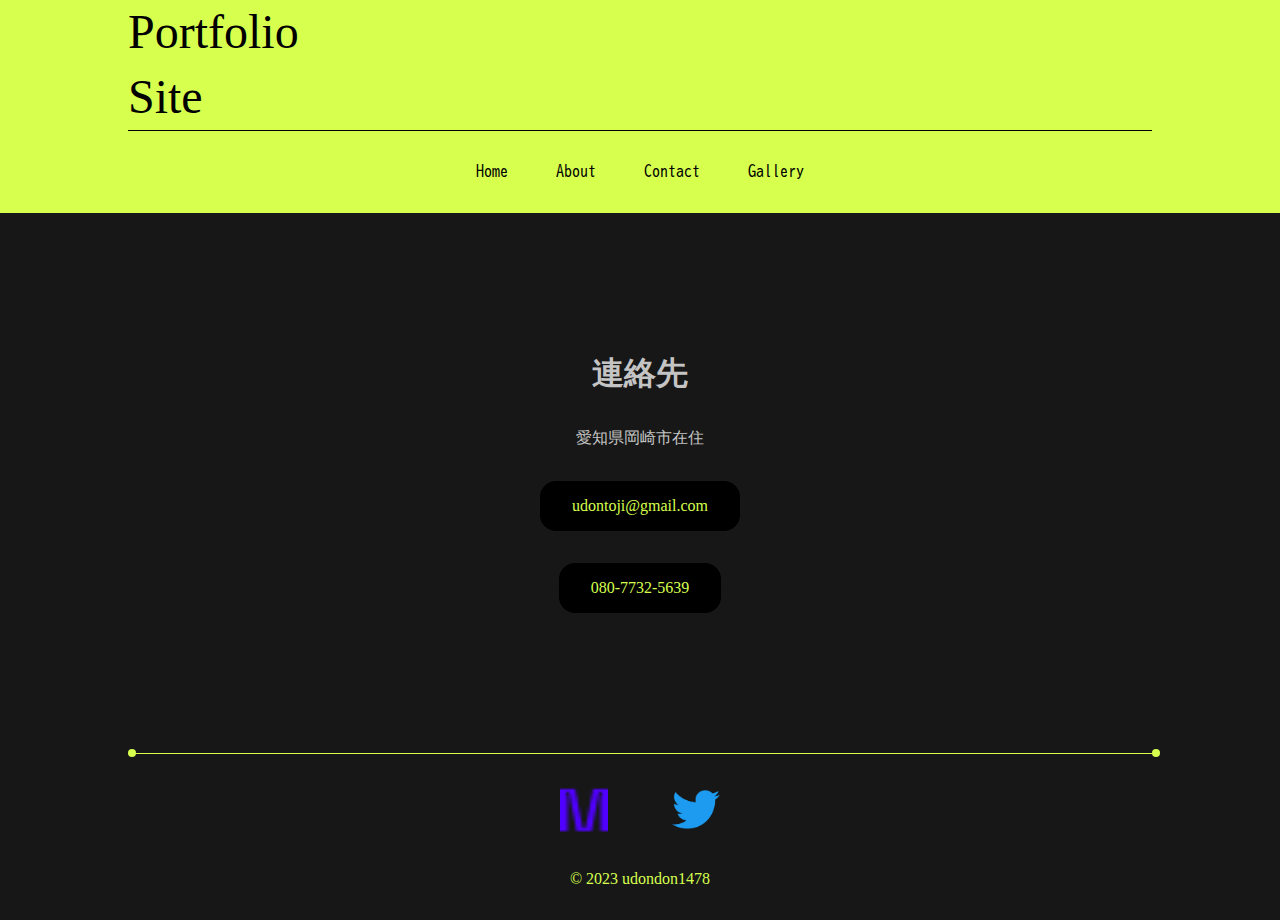
<file: contact.html>
<!DOCTYPE html>
<html lang="ja">

<head>
    <meta charset="UTF-8">
    <meta name="viewport" content="width=device-width, initial-scale=1.0">
    <title>Portfolio Site</title>
    <link rel="preconnect" href="https://fonts.googleapis.com">
    <link rel="preconnect" href="https://fonts.gstatic.com" crossorigin>
    <link rel="preconnect" href="https://fonts.gstatic.com" crossorigin>
    <link href="https://fonts.googleapis.com/css2?family=BIZ+UDGothic&display=swap" rel="stylesheet">
    <link rel="stylesheet" href="assets\css\contact.css">
    <link rel="stylesheet" media="screen and (max-width: 899px)" href="assets\css\contact_mobile.css">
    <link rel="icon" href="assets/imgs/favicon.ico" id="favicon">
    <link rel="apple-touch-icon" sizes="180x180" href="assets/imgs/apple-touch-icon-180x180.png">
</head>

<body>
    <div class="loading">
        <span class="circle"></span>
    </div>
    <!-- ヘッダー -->
    <header>
        <div class="SITE-HEADER">
            <!-- クラス名がheader-textのh1タグ -->
            <!--フォントは"Playfair Display"の400-->
            <h1 class="header-text">Portfolio<br>Site</h1>

            <div class="horizontal-line1">
            </div>

            <!-- ナビゲーション -->
            <nav class="nav-bar">
                <ul>
                    <li><a href="index.html">Home</a></li>
                    <li><a href="about.html">About</a></li>
                    <li><a href="contact.html">Contact</a></li>
                    <li><a href="portfolio.html">Gallery</a></li>
                </ul>
            </nav>
    </header>

    <main>
        <!--お問い合わせフォーム-->
        <div class="contact-container">
            <div class="profile">
                <h1>
                    連絡先
                </h1>
                <p>
                    愛知県岡崎市在住
                </p>

                <a href="mailto:udontoji@gmail.com">udontoji@gmail.com</a>
                <a href="tel:08077325639">080-7732-5639</a>
            </div>
            <!--現在、常時稼働させられるサーバーを調達中な為、PHPが動作しない、就活までには実際にフォームを送信できるようにする-->
            <!--Github pagesは静的なサイトを公開することしかできないため、phpファイルを置いても機能しない-->
            <!-- commit: delete phpの前のコミットには実装可能な状態のコードが残っているため、サーバーが届き次第実装-->
        </div>
    </main>

    <footer>
        <div class="line"></div>
        <!--mixcloudとtwitterのリンクを配置-->
        <div class="footer-container">
            <div class="social-links">
                <div class="mixcloud">
                    <a href="https://www.mixcloud.com/udondon1478/" target="_blank"><img src="assets\imgs\faviconV2.png"
                            alt="mixcloud"></a>
                </div>
                <div class="twitter">
                    <a href="https://twitter.com/udondon1478_2" target="_blank"><img
                            src="assets\imgs\2021 Twitter logo - blue.png" alt="twitter"></a>
                </div>
            </div>
            <div class="footer-text">
                <p>© 2023 udondon1478</p>
            </div>
    </footer>
    <script>
        const loading = document.querySelector('.loading');

        window.addEventListener('load', () => {
            loading.classList.add('hide');
        }, false);
    </script>
</body>

<style>
    body {
        margin: 0;
        padding: 0;
    }

    .loading {
        position: fixed;
        z-index: 1000;
        width: 100%;
        height: 100vh;
        margin: 0;
        padding: 0;
        background: #fdfdfd;
    }

    .loading.hide {
        opacity: 0;
        pointer-events: none;
        transition: opacity 500ms;
    }

    .loading .circle {
        display: block;
        position: relative;
        top: calc(50% - 20px);
        width: 40px;
        height: 40px;
        margin: 0 auto;
        border: 8px solid #e0e0e0;
        border-top: 7px solid #ffcccc;
        border-radius: 50px;
        animation: loading 700ms linear 0ms infinite normal both;
    }

    @keyframes loading {
        0% {
            transform: rotate(0deg);
        }

        100% {
            transform: rotate(360deg);
        }
    }
</style>

</html>
</file>
